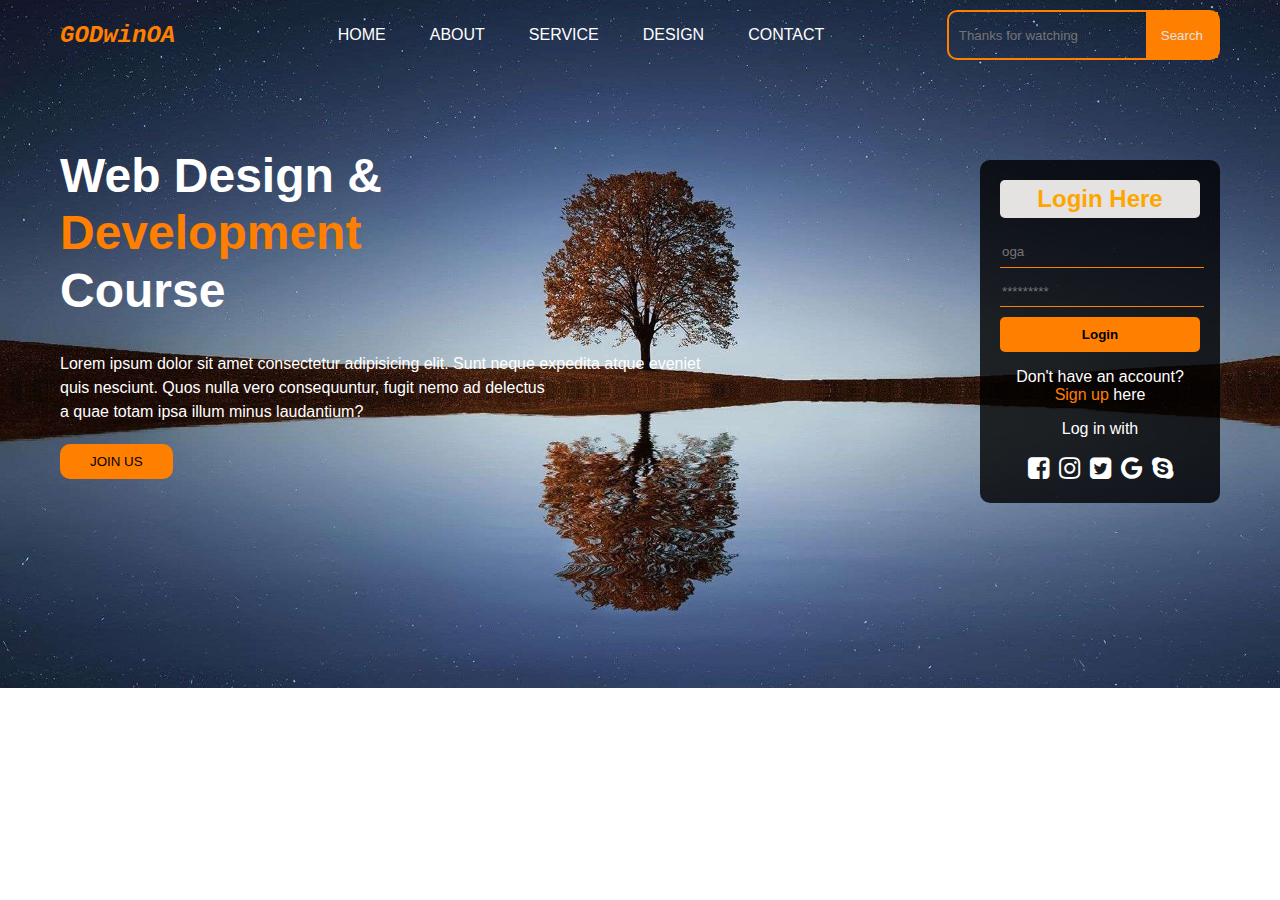
<file: index.html>
<!DOCTYPE html>
<html lang="en">
<head>
    <meta charset="UTF-8">
    <meta name="viewport" content="width=device-width, initial-scale=1.0">
    <title>Web Design & Development Course</title>
    <link rel="stylesheet" href="style.css/main.css">
    <link rel="stylesheet" href="https://cdnjs.cloudflare.com/ajax/libs/font-awesome/4.7.0/css/font-awesome.min.css">
</head>
<body>
    <header>
        <nav>
            <div class="logo">
              <div class="logo">GODwinOA</div> 
             </div>
            <ul class="navbar">
                <li><a href="./index.html">HOME</a></li>
                <li><a href="#">ABOUT</a></li>
                <li><a href="#">SERVICE</a>
                    <ul class="dropdown">
                        <li><a href="#">HTML CLASS</a></li>
                        <li><a href="#">CSS CLASS</a></li>
                        <li><a href="#">JAVASCRIPT CLASS</a></li>
                    </ul>
                </li>
                <li><a href="#">DESIGN</a></li>
                <li><a href="#">CONTACT</a></li>
            </ul>
            <div class="search-bar">
                <input type="text" placeholder="Thanks for watching">
                <button>Search</button>
                
            </div>
            <label for="menu-bar" class="menu-bar">☰</label>
        </nav>
    </header>
    <!-- Overlay -->
<div id="overlay" class="overlay">
    <div class="overlay-content">
        <span class="closebtn" id="closeOverlay">&times;</span>
        <ul class="navbar-overlay">
            <li><a href="#">HOME</a></li>
            <li><a href="#">ABOUT</a></li>
            <li><a href="#">SERVICE</a>
                <ul class="dropdown">
                    <li><a href="#">HTML CLASS</a></li>
                    <li><a href="#">CSS CLASS</a></li>
                    <li><a href="#">JAVASCRIPT CLASS</a></li>
                </ul>
            </li>
            <li><a href="#">DESIGN</a></li>
            <li><a href="#">CONTACT</a></li>
        </ul>
    </div>
</div>

    <main>
        <section class="hero">
            <div class="content">
                <h1>Web Design & <br> <span class="text-span">Development</span><br> Course</h1>
                <p>Lorem ipsum dolor sit amet consectetur adipisicing elit. Sunt neque expedita atque eveniet <br>quis nesciunt. Quos nulla vero consequuntur, fugit nemo ad delectus <br>a quae totam ipsa illum minus laudantium?</p>
                <button class="join-btn">JOIN US</button>
            </div>
            <div class="login-form">
                <h2>Login Here</h2>
                <form id="loginForm">
                    <input type="text" id="loginUsername" placeholder="oga">
                    <p id="userNameErrorMessage">Username not valid</p>
                    <input type="password" id="loginPassword" placeholder="*********">
                    <p id="passwordErrorMessage">Password not valid</p>
                    <button type="submit"><b>Login</b></button>
                </form>
                <p class="account-text">Don't have an account? <a href="/singup.html"><span class="signup">Sign up</span> here</a></p>
                <p class="login">Log in with</p>
                <div class="social-icons">
                    <a href="#"><i class="fa fa-facebook-square" aria-hidden="true"></i></a>
                    <a href="#"><i class="fa fa-instagram" aria-hidden="true"></i></a>
                    <a href="#"><i class="fa fa-twitter-square" aria-hidden="true"></i></a>
                    <a href="#"><i class="fa fa-google" aria-hidden="true"></i></a>
                    <a href="#"><i class="fa fa-skype" aria-hidden="true"></i></a>
                </div>
            </div>
        </section>
    </main>

    <script src="js/main.js"></script>
</body>
</html>
</file>
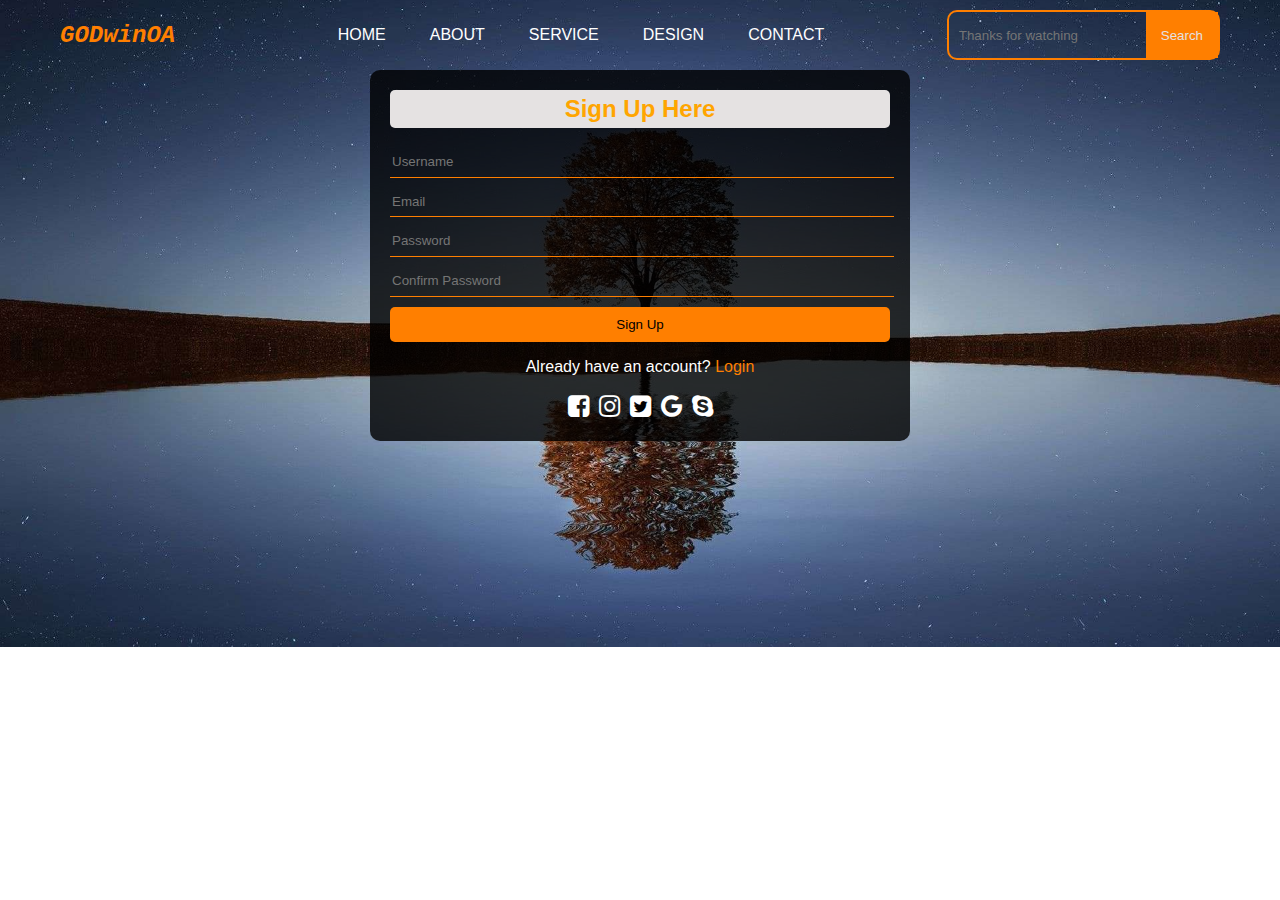
<file: singup.html>
<!DOCTYPE html>
<html lang="en">
<head>
    <meta charset="UTF-8">
    <meta name="viewport" content="width=device-width, initial-scale=1.0">
    <title>Sign Up</title>
    <link rel="stylesheet" href="style.css/main.css">
    <link rel="stylesheet" href="https://cdnjs.cloudflare.com/ajax/libs/font-awesome/4.7.0/css/font-awesome.min.css">
</head>
<body>
    <header>
        <nav>
            <div class="logo">
              <div class="logo">GODwinOA</div> 
             </div>
            <ul class="navbar">
                <li><a href="/index.html">HOME</a></li>
                <li><a href="#">ABOUT</a></li>
                <li><a href="#">SERVICE</a>
                    <ul class="dropdown">
                        <li><a href="#">HTML CLASS</a></li>
                        <li><a href="#">CSS CLASS</a></li>
                        <li><a href="">JAVASCRIPT CLASS</a></li>
                    </ul>
                </li>
                <li><a href="#">DESIGN</a></li>
                <li><a href="#">CONTACT</a></li>
            </ul>
            <div class="search-bar">
                <input type="text" placeholder="Thanks for watching">
                <button>Search</button>
                
            </div>
            <label for="menu-bar" class="menu-bar">☰</label>
        </nav>
    </header>
    <!-- Overlay -->
<div id="overlay" class="overlay">
    <div class="overlay-content">
        <span class="closebtn" id="closeOverlay">&times;</span>
        <ul class="navbar-overlay">
            <li><a href="index.html">HOME</a></li>
            <li><a href="#">ABOUT</a></li>
            <li><a href="#">SERVICE</a>
                <ul class="dropdown">
                    <li><a href="#">HTML CLASS</a></li>
                    <li><a href="#">CSS CLASS</a></li>
                    <li><a href="#">JAVASCRIPT CLASS</a></li>
                </ul>
            </li>
            <li><a href="#">DESIGN</a></li>
            <li><a href="#">CONTACT</a></li>
        </ul>
    </div>
</div>
    <main>
        <div class="signup-form login-form">
            <h2>Sign Up Here</h2>
            <form id="signupForm">
                <input type="text" id="signupUsername" placeholder="Username">
                <p id="userNameError">Username not valid </p>
                <input type="email" id="signupEmail" placeholder="Email" >
                <p id="emailError">Email not valid </p>
                <input type="password" id="signupPassword1" placeholder="Password">
                <p id="password1Error">Password not valid</p>
                <input type="password" id="signupPassword2" placeholder="Confirm Password">
                <p id="password2Error">Password does not match</p>
                <button type="submit" id="sign-up">Sign Up</button>       
            </form>
            <p class="account-text">Already have an account? <a href="/index.html"><span class="signup">Login</span></a></p>
            <div class="social-icons">
                <a href="#"><i class="fa fa-facebook-square" aria-hidden="true"></i></a>
                <a href="#"><i class="fa fa-instagram" aria-hidden="true"></i></a>
                <a href="#"><i class="fa fa-twitter-square" aria-hidden="true"></i></a>
                <a href="#"><i class="fa fa-google" aria-hidden="true"></i></a>
                <a href="#"><i class="fa fa-skype" aria-hidden="true"></i></a>
            </div>
        </div>
    </main>

    <script src="js/main.js"></script>
</body>
</html>
</file>
<file: style.css/main.css>
/* styles.css */
body {
    box-sizing: border-box;
    padding:0;
    margin: 0;
    font-family: Arial, sans-serif;
    color: #fff;
    background: url('/image/backgroung\ image.jpeg') no-repeat center center/cover;
}

header {
    padding: 10px 20px;
    display: flex;
    justify-content: space-between;
    align-items: center;
}

nav{
    display:flex;
    justify-content: space-between;
    padding: 0px 40px;
    width:100%;

}
.logo{
    display: flex;
    align-items: center;
    justify-content: center;
    font-size: 24px;
    font-style: italic;
    font-family: 'Courier New', Courier, monospace;
    font-weight: bold;
    color: #ff7f00;
}
.menu-bar{
    font-size: 24px;
    font-weight: bold;
    color: #ff7f00;
}

.navbar {
    list-style: none;
    display: flex;
    gap: 20px;
}

.navbar li {
    position: relative;
}

.navbar a {
    color: #fff;
    text-decoration: none;
    padding: 8px 12px;
}
.menu-bar{display:none}

.dropdown {
    display: none;
    position: absolute;
    background: #333;
    top: 30px;
    left: 0;
    min-width: 100px;
    list-style: none;
    border-radius: 10px;
}

.dropdown li {
    margin: 0;
}

.dropdown a {
    display: block;
    font-size: 10px;
}

.navbar li:hover .dropdown {
    display: block;
}

.search-bar {
    display: flex;
    border-radius: 10px;
    border: 2px solid #ff7f00; ;
}

.search-bar input {
    padding: 10px;
   background-color: transparent; 
   /* background-color: #333; */
   border:none;
   color: #fff;
   outline: none;
}

.search-bar button {
    padding: 5px 15px;
    background: #ff7f00;
    border: none;
    color: #e5e2e2;
    cursor: pointer;
}

.hero {
    display: flex;
    justify-content: space-between;
    align-items: center;
    padding: 20px 60px;
}

.content {
    max-width: 60%;
}
.text-span{
    color:#ff7f00;
}

.content h1 {
    font-size: 48px;
    line-height: 1.2;
}

.content p {
    margin: 20px 0;
    line-height: 1.5;
}

.join-btn {
    padding: 10px 20px;
    background: #ff7f00;
    border: none;
    color: black;
    cursor: pointer;
    padding: 10px 30px;
    border-radius: 10px;
}

.login-form {
    margin-top: 70px;
    background: rgba(0, 0, 0, 0.8);
    padding: 20px;
    border-radius: 10px;
    max-width: 200px;
}

.login-form h2 {
    margin-top: 0;
    text-align: center;
    padding:5px 0px;
    background-color: #e5e2e2;
    color:orange;
    border-radius: 5px;
}

.login-form input {
    display: block;
    width: 100%;
    line-height: 2;
    margin: 10px 0px;
    border:transparent;
    background-color: transparent;
    outline: none;
    color:white;
    border-bottom: 0.5px solid  #ff7f00;
}

.login-form button {
    padding: 10px;
    background: #ff7f00;
    border: none;
    color: black;
    cursor: pointer;
    width:100%;
    border-radius: 5px;
}
.account-text{
    text-align: center;
    
}
span{
    color: #ff7f00;
}
a{
color:#fff;
text-decoration:none;
}
.login{
    text-align: center;
}
.social-icons {
    display: flex;
    gap: 10px;
    font-size: 25px;
    justify-content: center;
    align-items: center;
}

.social-icons a img {
    width: 30px;
    height: 30px;
}
#userNameErrorMessage, 
#passwordErrorMessage, 
#userNameError,
 #emailError, 
 #password1Error, 
 #password2Error{
    display:none;
    color:red;
}


.signup-form{
    background: rgba(0, 0, 0, 0.8);
    padding: 20px;
    border-radius: 10px;
    max-width: 500px;
    margin:auto;
}
/* Overlay styling */
.overlay {
    height: 100%;
    width: 100%;
    display: none; 
    position: fixed;
    z-index: 1;
    top: 0;
    left: 0;
    background-color: rgba(0,0,0,0.1); /* Black background with opacity */
}

.overlay-content {
    position: relative;
    top: 25%;
    width: 100%;
    text-align: center;
    margin-top: 30px;
}

.overlay-content ul {
    list-style: none;
    padding: 0;
}

.overlay-content ul li {
    padding: 10px 0;
}
.overlay li:hover .dropdown{
    display:block;
}

.overlay-content ul li a {
    color: white;
    font-size: 36px;
    text-decoration: none;
    display: block;
}

.overlay-content ul li a:hover, .overlay-content ul li a:focus {
    color: #f1f1f1;
}

.closebtn {
    position: absolute;
    top: -180px;
    bottom:300px;
    right: 45px;
    font-size: 60px;
    color: white;
}

.closebtn:hover, .closebtn:focus {
    color: #f1f1f1;
    text-decoration: none;
    cursor: pointer;
}

/* Small devices (portrait tablets and large phones, 600px and up) */
@media (max-width: 600px) {
    .overlay-content ul li a {
        font-size: 20px;
    }
    .overlay li:hover .dropdown{
        display:block;
    }
    
    .dropdown {
        display: none;
        position: absolute;
        background: #7a7979;
        top: 0;
        left: 0;
        min-width: 60px;
        list-style: none;
        border-radius: 10px;
    }
}


/* Responsive Styles */
@media (max-width: 1000px) {
    .search-bar{
        display:none;
    }
}
@media (max-width: 768px) {
    .hero {
        flex-direction: column;
        text-align: center;
    }
    

    .content {
        max-width: 100%;
    }

    .login-form {
        margin-top: 20px;
    }

    .navbar {
        display: none;
        flex-direction: column;
        gap: 0;
        position: absolute;
        top: 50px;
        right: 20px;
        width: 200px;
        border-radius: 10px;
    }

    .navbar a {
        padding: 10px;
        text-align: right;
    }

    .overlay li:hover .dropdown{
        display:block;
        font-size: 5px;
    }

    .menu-bar {
        display: block;
        cursor: pointer;
    }

    .search-bar {
        display: none;
    }
}
</file>
